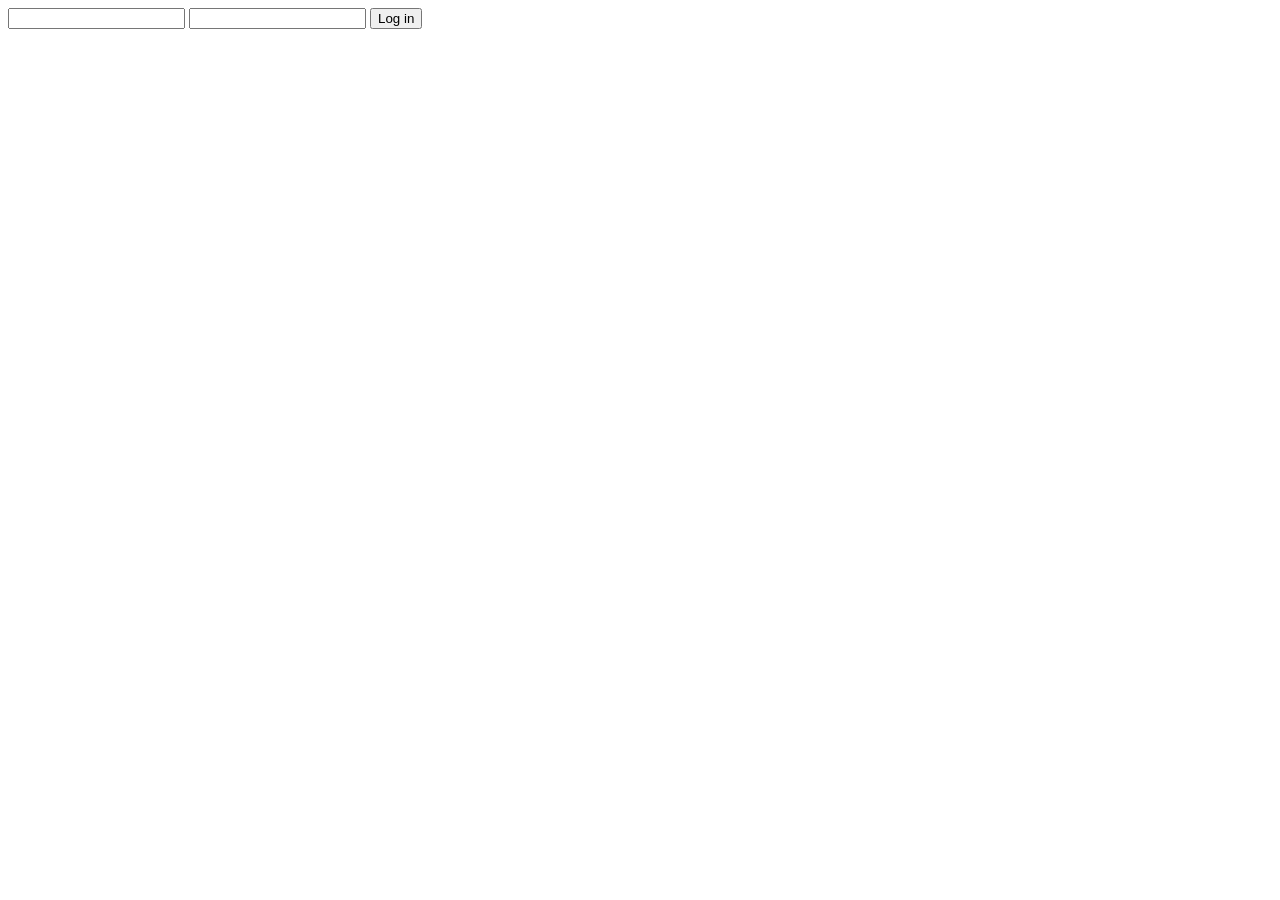
<file: templates/login.html>
<!DOCTYPE html>
<html lang="en">
<head>
    <meta charset="UTF-8">
    <meta name="viewport" content="width=device-width, initial-scale=1.0">
    <title>Document</title>
</head>
<body>
    <form method="POST">
        <input name="username">
        <input name="password"
        type="password">
        <button>Log in</button>
    </form>
</body>
</html>
</file>
